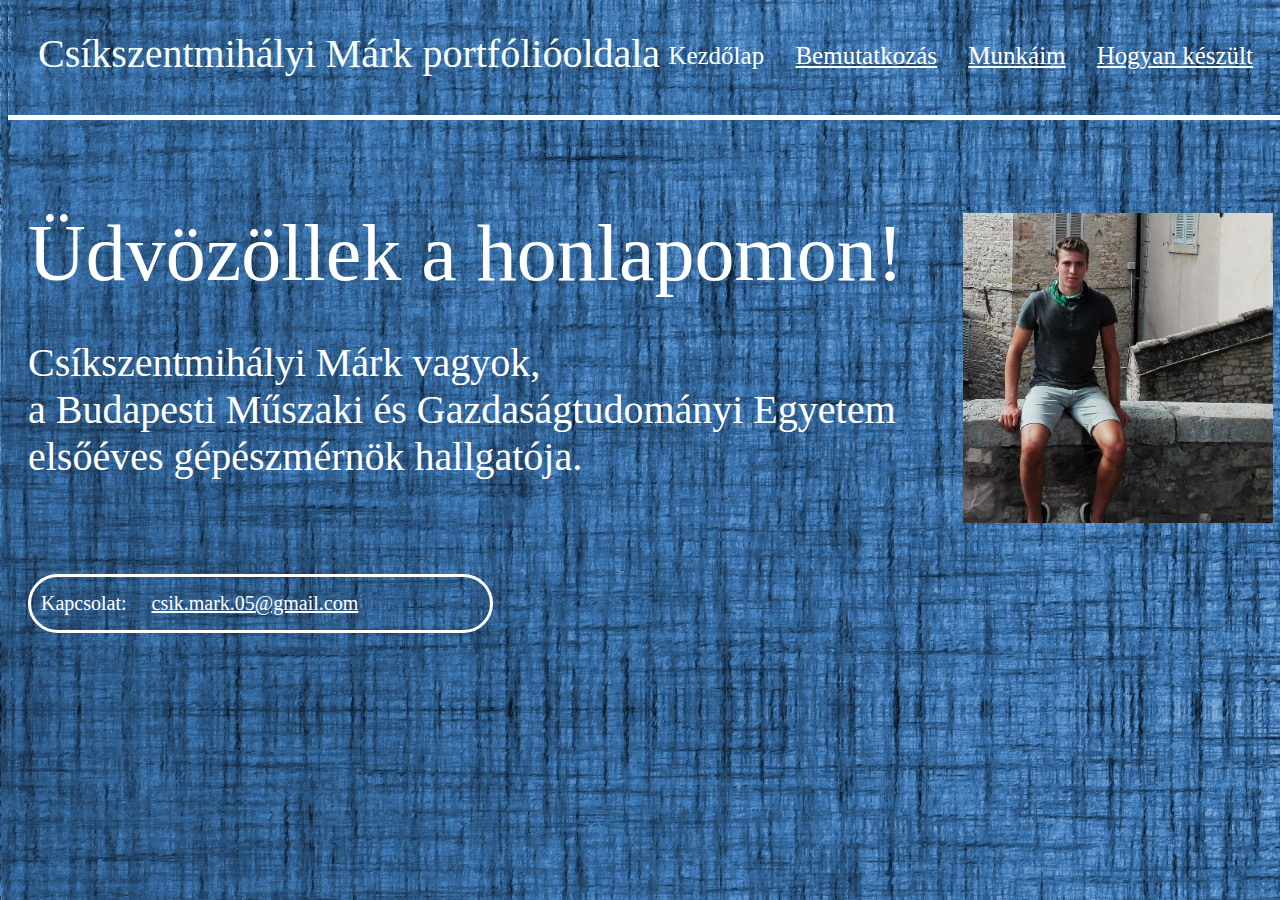
<file: index.html>
<!DOCTYPE html>
<html>
<head>
	<title>Csíkszentmihályi Márk portfólióoldala</title>
	<link rel="stylesheet" href="alap.css">
	<meta name="viewport" content="width=device-width, initial-scale=1.0">
	<meta charset="UTF-8">
  
</head>

<body class="oldal">
	<header class="teteje">
   		Csíkszentmihályi Márk portfólióoldala 
   			<div class="menüsor">
   			Kezdőlap &nbsp; &nbsp; 
   			<a href="bemutatkozas.html" style="color: white;">Bemutatkozás</a> &nbsp; &nbsp; 
   			<a href="munkaim.html" style="color: white;">Munkáim</a> &nbsp; &nbsp; 
   			<a href="hogyankeszult.html" style="color: white;">Hogyan készült</a>
   		 
         </div>
   		

    </header>

	<main class="udvozlet">
		<div
		 class="udvozlet1">Üdvözöllek a honlapomon!&nbsp; &nbsp;<img class="profil"src="profil.jpg" ; alt="profil" width="310" height="310" ></div
		 >
		 <div class="udvozlet2">Csíkszentmihályi Márk vagyok, <br> a Budapesti Műszaki és Gazdaságtudományi Egyetem <br> elsőéves gépészmérnök hallgatója. <br><br><br></div>
		 <div class="alul">
	
		   Kapcsolat: &nbsp; &nbsp; <a href="mailto:csik.mark.05@gmail.com" style="color: white;"> csik.mark.05@gmail.com</a>
		 

         </div>
		  
    </main>


	


</body>
</html>
</file>
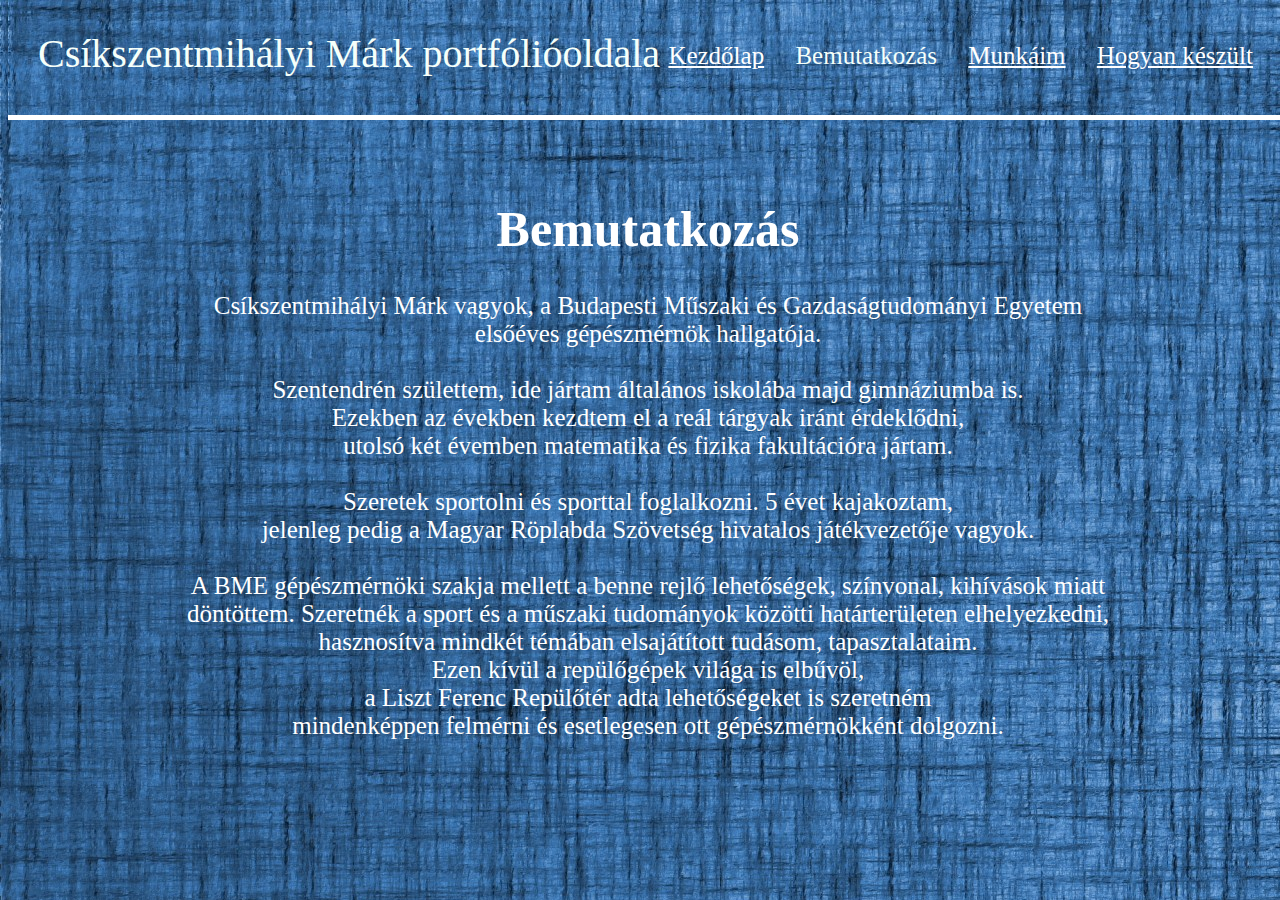
<file: bemutatkozas.html>
<!DOCTYPE html>
<html>
<head>
	<title>Csíkszentmihályi Márk portfólióoldala</title>
	<link rel="stylesheet" href="alap.css">
	<meta name="viewport" content="width=device-width, initial-scale=1.0">
	<meta charset="UTF-8">
  
</head>

<body class="oldal">
	<header class="teteje">
   		Csíkszentmihályi Márk portfólióoldala 
   			<div class="menüsor">
   			<a href="index.html" style="color: white;">Kezdőlap</a> &nbsp; &nbsp; 
   			Bemutatkozás &nbsp; &nbsp; 
   			<a href="munkaim.html" style="color: white;">Munkáim</a> &nbsp; &nbsp; 
   			<a href="hogyankeszult.html" style="color: white;">Hogyan készült</a>
   		 
         </div>
   		

    </header>

    <main>
    <h1 class="bemutatkozascim">Bemutatkozás</h1>
    <p class="bemutatkozas">
    	Csíkszentmihályi Márk vagyok, a Budapesti Műszaki és Gazdaságtudományi Egyetem <br>elsőéves gépészmérnök hallgatója.<br><br>
    	Szentendrén születtem, ide jártam általános iskolába majd gimnáziumba is. <br>
    	Ezekben az években kezdtem el a reál tárgyak iránt érdeklődni, <br> 
    	utolsó két évemben matematika és fizika fakultációra jártam.<br><br>
    	Szeretek sportolni és sporttal foglalkozni. 5 évet kajakoztam, <br> 
    	jelenleg pedig a Magyar Röplabda Szövetség hivatalos játékvezetője vagyok. <br><br>
        A BME gépészmérnöki szakja mellett a benne rejlő lehetőségek, színvonal, kihívások miatt döntöttem.
        Szeretnék a sport és a műszaki tudományok közötti határterületen elhelyezkedni, <br>
        hasznosítva mindkét témában elsajátított tudásom, tapasztalataim.<br>
        Ezen kívül a repülőgépek világa is elbűvöl, <br> 
        a Liszt Ferenc Repülőtér adta lehetőségeket is szeretném<br>
         mindenképpen felmérni és esetlegesen ott gépészmérnökként dolgozni.
    </p>
    </main>

    

	
	
	

	


</body>
</html>
</file>
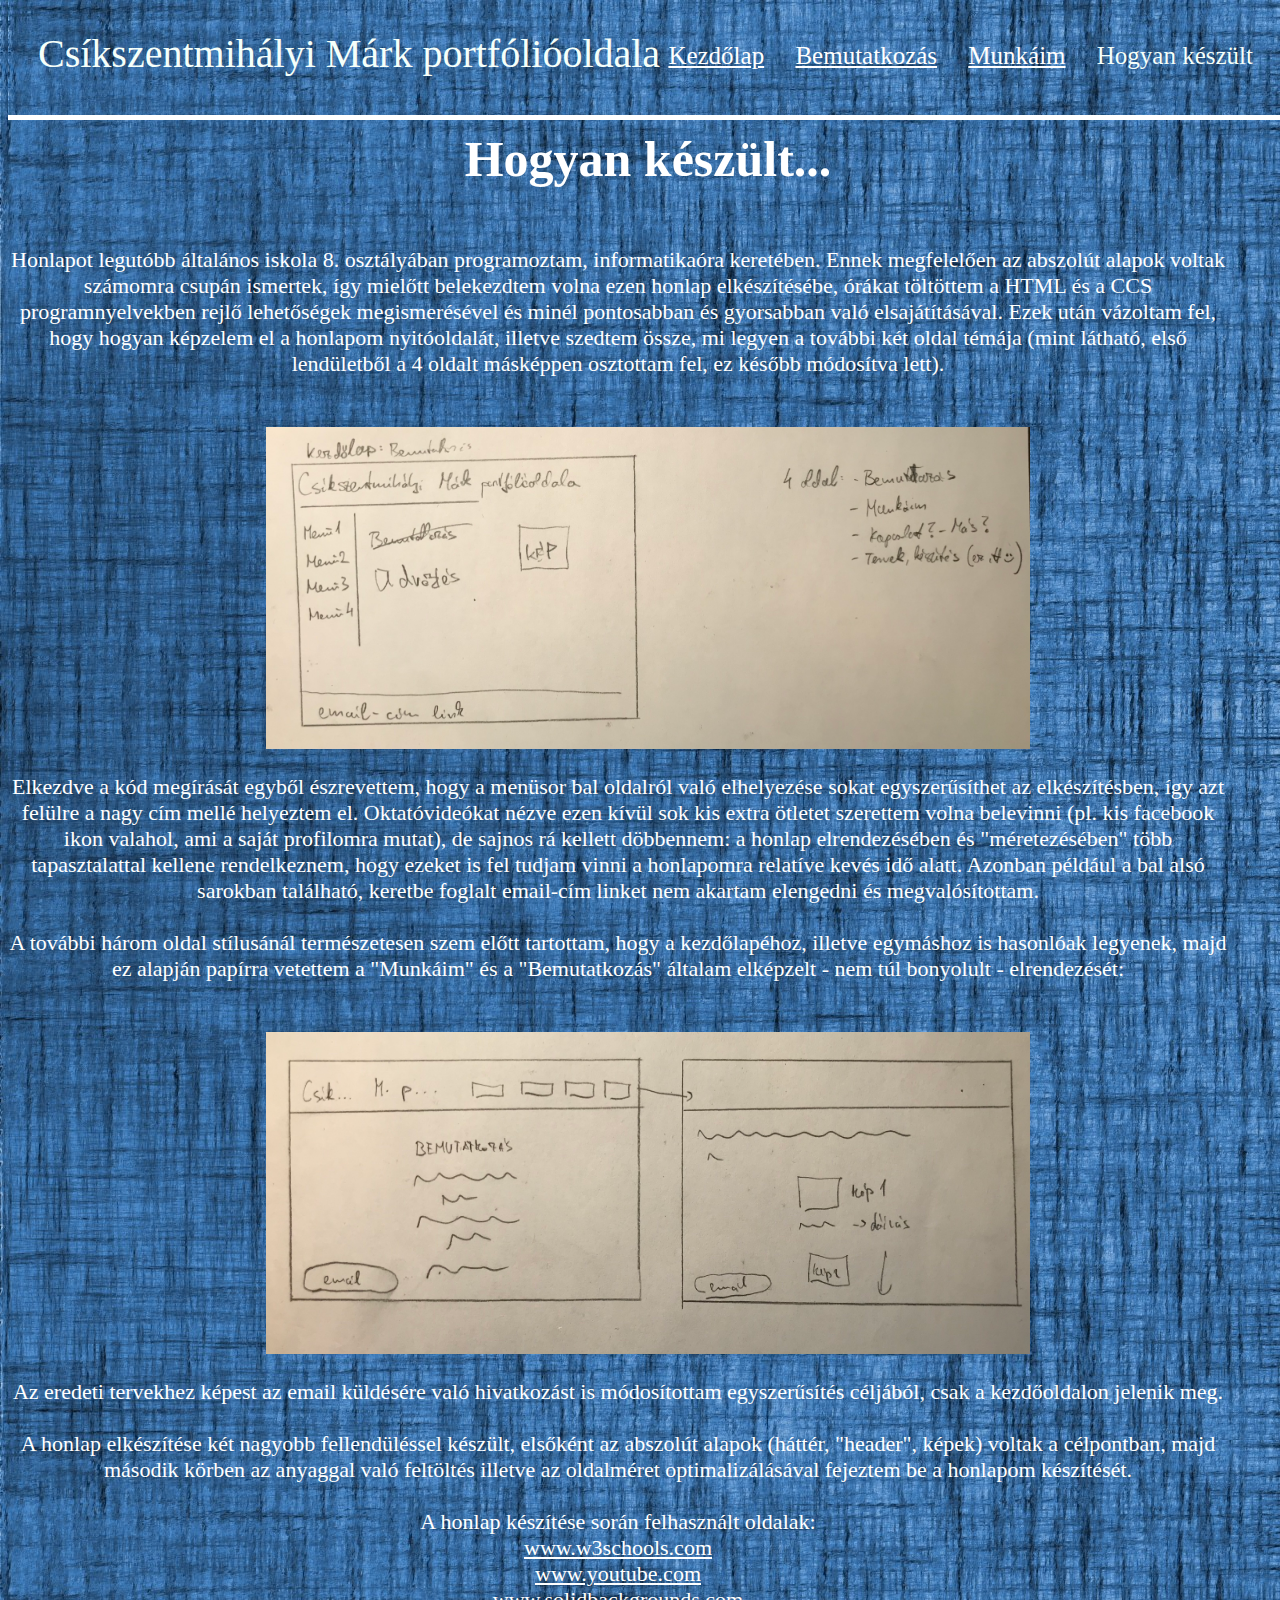
<file: hogyankeszult.html>
<!DOCTYPE html>
<html>
<head>
  <title>Csíkszentmihályi Márk portfólióoldala</title>
  <link rel="stylesheet" href="alap.css">
  <meta name="viewport" content="width=device-width, initial-scale=1.0">
  <meta charset="UTF-8">
  
</head>

<body class="oldal">
	<header class="teteje">
   		Csíkszentmihályi Márk portfólióoldala 
   			<div class="menüsor">
   			<a href="index.html" style="color: white;">Kezdőlap</a> &nbsp; &nbsp; 
   			<a href="bemutatkozas.html" style="color: white;">Bemutatkozás</a> &nbsp; &nbsp; 
   			<a href="munkaim.html" style="color: white;">Munkáim</a> &nbsp; &nbsp; 
   			Hogyan készült
   		 
         </div>

       </header>
   		
      <main>
      <h1 class="hogyankeszultcim">Hogyan készült...</h1>

      <div class="hogyanszoveg">
        Honlapot legutóbb általános iskola 8. osztályában programoztam, informatikaóra keretében. Ennek megfelelően az abszolút alapok voltak számomra csupán ismertek, így mielőtt belekezdtem volna ezen honlap elkészítésébe, órákat töltöttem a HTML és a CCS programnyelvekben rejlő lehetőségek megismerésével és minél pontosabban és gyorsabban való elsajátításával.
        Ezek után vázoltam fel, hogy hogyan képzelem el a honlapom nyitóoldalát, illetve szedtem össze, mi legyen a további két oldal témája (mint látható, első lendületből a 4 oldalt másképpen osztottam fel, ez később módosítva lett).

      </div>

      <div ><img class="hogyankep" src="hogyan.JPG" alt="tervrajz" width="764" height="322"></div>

      <div class="keszultszoveg">

          Elkezdve a kód megírását egyből észrevettem, hogy a menüsor bal oldalról való elhelyezése sokat egyszerűsíthet az elkészítésben, így azt felülre a nagy cím mellé helyeztem el. 
          Oktatóvideókat nézve ezen kívül sok kis extra ötletet szerettem volna belevinni (pl. kis facebook ikon valahol, ami a saját profilomra mutat), de sajnos rá kellett döbbennem: a honlap elrendezésében és "méretezésében" több tapasztalattal kellene rendelkeznem, hogy ezeket is fel tudjam vinni a honlapomra relatíve kevés idő alatt. Azonban például a bal alsó sarokban található, keretbe foglalt email-cím linket nem akartam elengedni és megvalósítottam.<br>
          <br>
          A további három oldal stílusánál természetesen szem előtt tartottam, hogy a kezdőlapéhoz, illetve egymáshoz is hasonlóak legyenek, majd ez alapján papírra vetettem a "Munkáim" és a "Bemutatkozás" általam elképzelt - nem túl bonyolult - elrendezését:
      </div>
       <div ><img class="keszultkep" src="keszult.JPG" alt="tervrajz" width="764" height="322"></div>

       <div class="hogyankeszultszoveg">
         Az eredeti tervekhez képest az email küldésére való hivatkozást is módosítottam egyszerűsítés céljából, csak a kezdőoldalon jelenik meg.<br><br>

         A honlap elkészítése két nagyobb fellendüléssel készült, elsőként az abszolút alapok (háttér, "header", képek) voltak a célpontban, majd második körben az anyaggal való feltöltés illetve az oldalméret optimalizálásával fejeztem be a honlapom készítését.<br><br>
         A honlap készítése során felhasznált oldalak:<br>
         <a href="https://www.w3schools.com/" style="color: white;" >www.w3schools.com</a> <br>
         <a href="https://www.youtube.com/" style="color: white;">www.youtube.com</a> <br>
         <a href="https://www.solidbackgrounds.com/" style="color: white;">www.solidbackgrounds.com</a>


       </div>
       </main>


 </body>
</file>
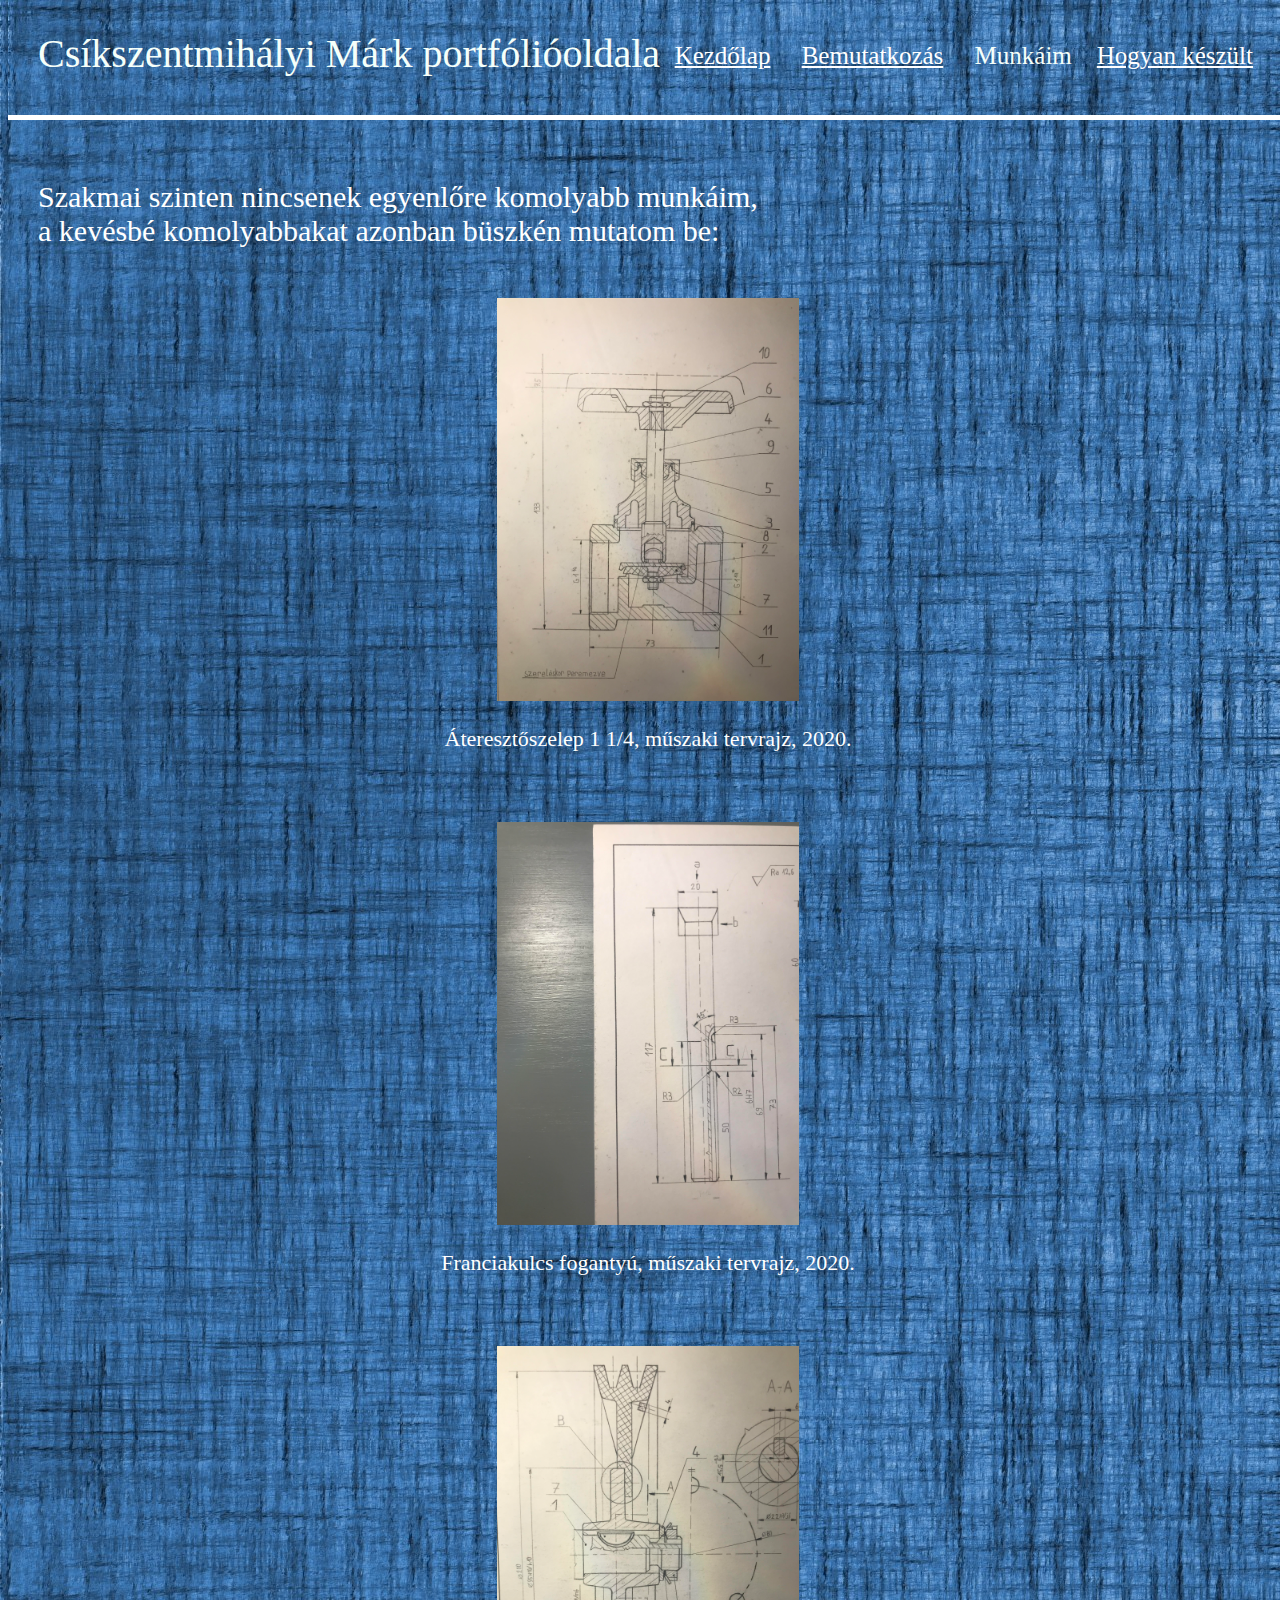
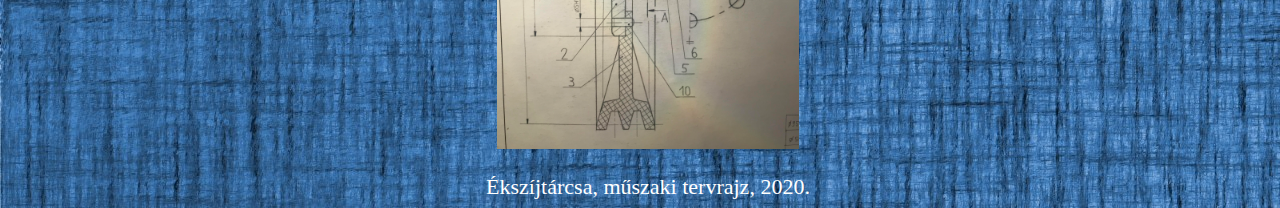
<file: munkaim.html>
<!DOCTYPE html>
<html>
<head>
	<title>Csíkszentmihályi Márk portfólióoldala</title>
	<link rel="stylesheet" href="alap.css">
	<meta name="viewport" content="width=device-width, initial-scale=1.0">
  <meta charset="UTF-8">
  
</head>

<body class="oldal">
	<header class="teteje">
   		Csíkszentmihályi Márk portfólióoldala 
   			<div class="menüsor">
   			<a href="index.html" style="color: white;">Kezdőlap</a> &nbsp; &nbsp; 
   			<a href="bemutatkozas.html" style="color: white;">Bemutatkozás</a> &nbsp; &nbsp; 
   			Munkáim&nbsp; &nbsp; 
   			<a href="hogyankeszult.html" style="color: white;">Hogyan készült</a>
   		 
         </div>
   		

    </header>

     <main>
    <div class="munkaim">Szakmai szinten nincsenek egyenlőre komolyabb munkáim, <br> a kevésbé komolyabbakat azonban büszkén mutatom be:</div>


    <div ><img class="szelepkep" src="szelep.jpg" alt="szelep" width="302" height="403" "></div>
    <div class="szelepszoveg">Áteresztőszelep 1 1/4, műszaki tervrajz, 2020. </div>

    <div ><img class="fogantyukep" src="fogantyu.jpg" alt="foganytú" width="302" height="403"></div>
    <div class="fogantyuszoveg">Franciakulcs fogantyú, műszaki tervrajz, 2020. </div>

    <div ><img class="tarcsakep" src="tarcsa.jpg" alt="tárcsa" width="302" height="403"></div>
    <div class="tarcsaszoveg">Ékszíjtárcsa, műszaki tervrajz, 2020. </div>

    </main>


</body>
</html>
</file>
<file: alap.css>
.oldal{
	width: 100%;
	height:100%;
	background-image: url(hatter.jpg);
}


.teteje {
  padding: 30px;
  font-size: 40px;
  text-align: left;
  color: #F5FFFA;
  border-bottom:  5px solid white;
  position: fixed;
  top: 0;
  width: 100%;
  height: 55px;
  background-image: url(hatter.jpg);
}


.menüsor{
float: right;
font-size: 25px;
margin-right: 65px;
margin-top: 12px;


}

.udvozlet{
 float: left;
 margin-top: 130px;
 margin-left: 20px;

}

.udvozlet1{
	font-size: 80px;
	color: white;
	padding-top: 70px;
  width: 100%;

}

.udvozlet2{
margin-top: 0;
	padding-top: 40px;
	padding-left: 0px;
	font-size: 40px;
	color: white;
}
 .profil{
  float: right;
  padding-right: 10px;
  padding-top:5px;
  max-width:100%;
  height:auto
  
}

.alul{
bottom: 0px;
left: 10px;
width: 35%;
padding-right: 10px;
padding-left: 10px;
padding-top: 15px;
padding-bottom: 15px;
color: white;
font-size: 20px;
border: 3px solid white;
border-radius: 50px;

background-color: none;
}

.bemutatkozascim {
margin-top: 200px;
color: white;
font-size: 50px;
text-align: center;
}

.bemutatkozas{
font-size: 25px;
color: white;
text-align: center;
margin-left: 140px;
margin-right: 140px;
}

.munkaim
{
margin-top: 180px;
font-size: 30px;
color: white;
padding-left: 30px;

}

.szelepkep
{
  margin-left: auto;
  padding-top: 50px;
  margin-right: auto;
  display: block;
}

.szelepszoveg
{
font-size: 22px;
color: white;
text-align: center;
padding-top: 25px;
}

.fogantyukep
{
   margin-left: auto;
  padding-top: 70px;
  margin-right: auto;
  display: block;
}

.fogantyuszoveg
{
  font-size: 22px;
color: white;
text-align: center;
padding-top: 25px;

}

.tarcsakep
{
  margin-left: auto;
  padding-top: 70px;
  margin-right: auto;
  display: block;
}

.tarcsaszoveg
{
   font-size: 22px;
color: white;
text-align: center;
padding-top: 25px;
}

.hogyankeszultcim
{
margin-top: 130px;
color: white;
font-size: 50px;
text-align: center;
}

.hogyanszoveg
{
font-size: 22px;
color: white;
text-align: center;
padding-top: 25px;
padding-right: 60px;
}

.hogyankep
{
  
  padding-top: 50px;
  display: block;
  margin-left: auto;
  margin-right: auto;
}

.keszultszoveg
{
font-size: 22px;
color: white;
text-align: center;
padding-top: 25px;
padding-right: 60px;
}

.keszultkep
{
 
  padding-top: 50px;
  display: block;
  margin-left: auto;
  margin-right: auto;

}

.hogyankeszultszoveg
{
  font-size: 22px;
color: white;
text-align: center;
padding-top: 25px;
padding-right: 60px;

}

@media only screen and (max-width: 1024px){
  
  
  .teteje {
   
  padding: 30px;
  font-size: 30px;
  text-align: left;
  color: #F5FFFA;
  border-bottom:  5px solid white;
  position: fixed;
  top: 0;
  width: 100%;
  height: 15%;
  background-image: url(hatter.jpg);
  }

  .udvozlet1{
    font-size: 40px
    
     
  }
  .udvozlet2
  {
    font-size: 25px;
    text-align: center;

  }

}

@media only screen and (max-width: 600px){
.profil
  {
  display: block;
  margin-left: auto;
  margin-right: auto;
  width: 100%;
  }
  .alul
  {text-align: center;
    margin-left: auto;
    margin-right: auto;
    display: block;
    border:none;
  }

.teteje {
  padding: 30px;
  font-size: 20px;
  text-align: left;
  color: #F5FFFA;
  border-bottom:  3px solid white;
  position: fixed;
  top: 0;
  width: 100%;
  height: 45px;
  background-image: url(hatter.jpg);
}
.menüsor{
float: right;
font-size: 15px;
margin-right: 65px;
margin-top: 12px;}

 .bemutatkozascim {
margin-top: 170px;
color: white;
font-size: 35px;
text-align: center;
}

.bemutatkozas{
font-size: 15px;
color: white;
text-align: center;
margin-left: auto;
margin-right: auto;
}
.munkaim
{
margin-top: 160px;
font-size: 25px;
color: white;
padding-left: 30px;

}
.hogyankeszultcim
{
margin-top: 200px;
color: white;
font-size: 30px;
text-align: center;
}



}

@media only screen and (max-width: 1024px){
  
  .hogyankep{
  max-width: 100%;
  height: auto;
  }

  .hogyanszoveg{

    font-size: 20px;
  }

  .keszultszoveg{

    font-size: 20px;
  }

  .hogyankeszultszoveg{

    font-size: 20px;
  }

  .keszultkep{
  max-width: 100%;
  height: auto;
  }
  
  
  
}
</file>
